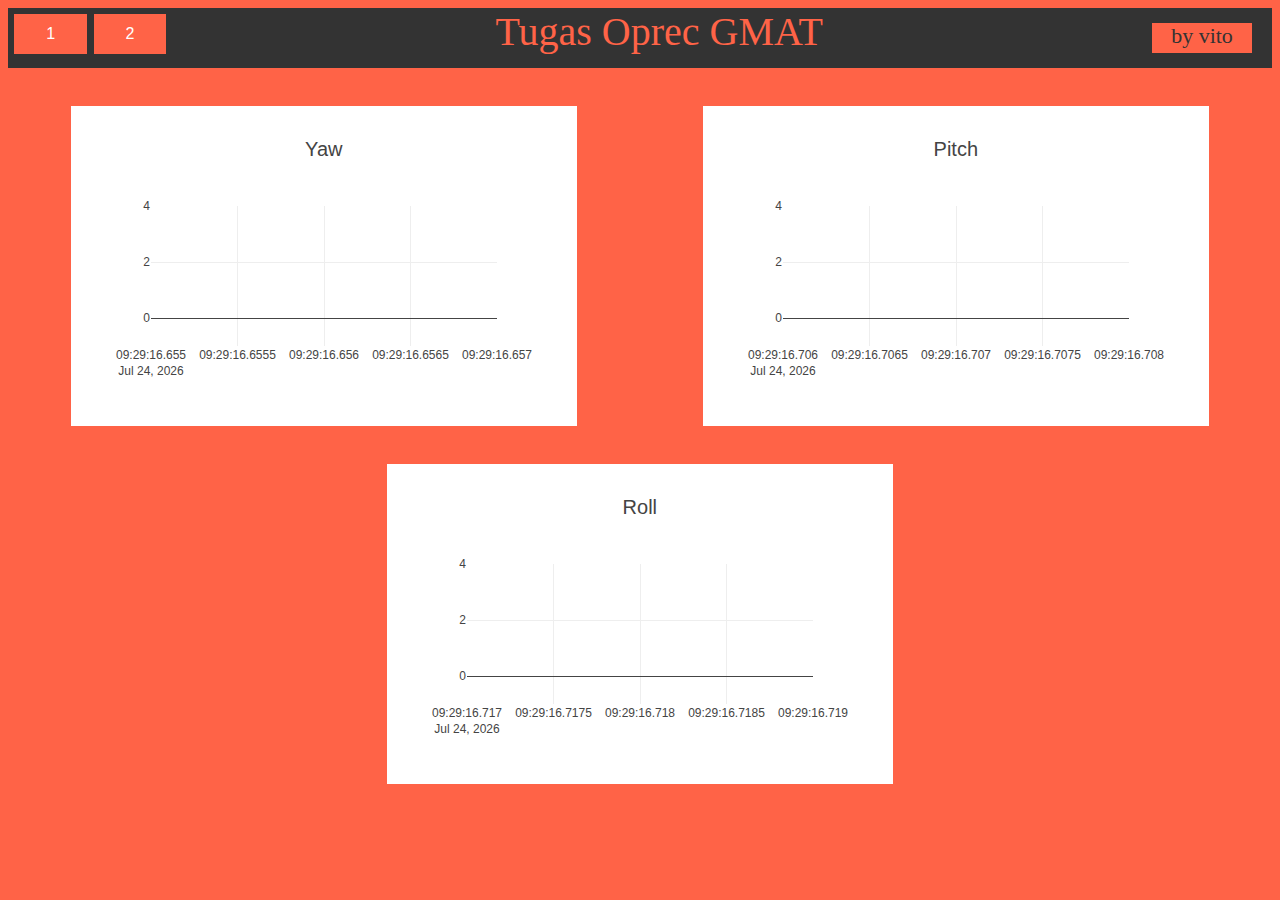
<file: index.html>
<!DOCTYPE html>
<html lang="en">
<head>
    <script src="https://cdn.plot.ly/plotly-2.6.3.min.js"></script>
    <script src="plotly.min.js"></script>
    <meta charset="UTF-8">
    <meta http-equiv="X-UA-Compatible" content="IE=edge">
    <meta name="viewport" content="width=device-width, initial-scale=1.0">
    <title>Oprec GMAT</title>
    <link rel="stylesheet" href="style.css">
</head>
<body>
  <div class="container">

    <div id="judul"> Tugas Oprec GMAT
      <div id="nama">by vito</div>
      <button class="button" onclick="myOnClickFn1()">1</button>
      <button class="button" onclick="myOnClickFn2()">2</button>
    </div>
    <div class="graphcontainer">
      <div id="yaw"></div>
      <div id="pitch"></div>
    </div>

    <div id="roll"></div>
  </div>
  
<script src="yawgraph.js"></script>
<script src="pitchgraph.js"></script>
<script src="rollgraph.js"></script>
<script src="button2.js"></script>
</body>
</html>
</file>
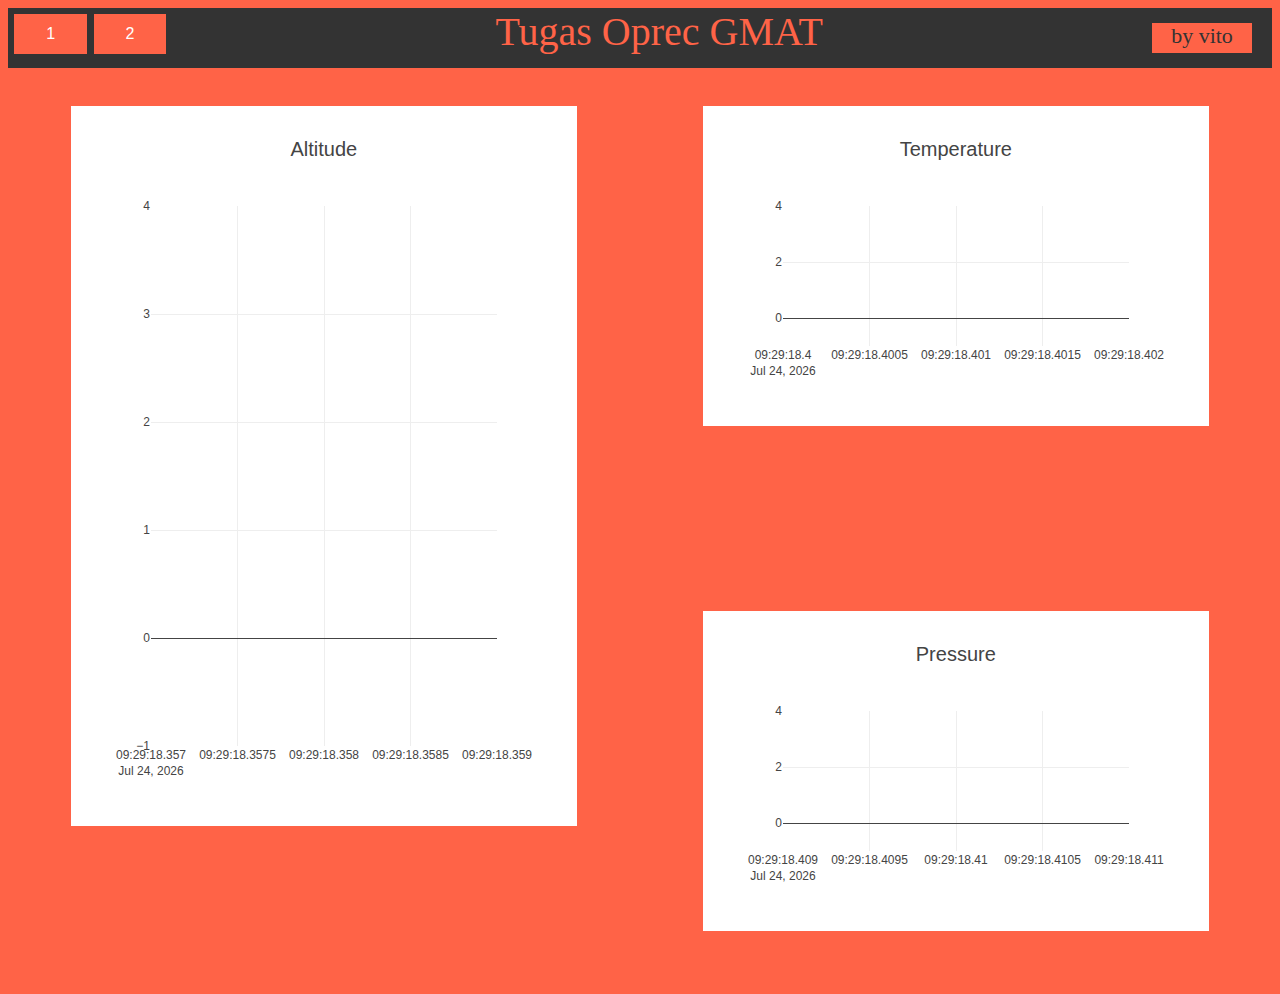
<file: index1.html>
<!DOCTYPE html>
<html lang="en">
<head>
    <script src="https://cdn.plot.ly/plotly-2.6.3.min.js"></script>
    <script src="plotly.min.js"></script>
    <meta charset="UTF-8">
    <meta http-equiv="X-UA-Compatible" content="IE=edge">
    <meta name="viewport" content="width=device-width, initial-scale=1.0">
    <title>Oprec GMAT</title>
    <link rel="stylesheet" href="style1.css">
</head>
<body>
  <div class="container">

    <div id="judul"> Tugas Oprec GMAT
      <div id="nama">by vito</div>
      <button class="button" onclick="myOnClickFn1()">1</button>
      <button class="button" onclick="myOnClickFn2()">2</button>
    </div>
    <div class="graphcontainer">
      <div id="altitude"></div>
      <div id="temperature"></div>
    </div>

    <div id="pressure"></div>
  </div>
  
<script src="altitudegraph.js"></script>
<script src="temperaturegraph.js"></script>
<script src="pressuregraph.js"></script>
<script src="button1.js"></script>
<script src="button2.js"></script>
</body>
</html>
</file>
<file: style.css>
.graphcontainer {
    display: flex;
    flex-direction: row;
}

#yaw {
    margin: 3% 5% 3% 5%;
    width: 40%;
    height: 320px;
}
#pitch {
    margin: 3% 5% 3% 5%;
    width: 40%;
    height: 320px;
}
#roll {
    margin-left: 30%;
    margin-bottom: 5%;
    width: 40%;
    height: 320px;
}
#judul {
    height: 60px;
    background-color: #333333;
    text-align: center;
    font-size: 40px;
    color: tomato
}

body {
    background-color: tomato;
}


#nama {
    width: 100px;
    height: 30px;
    margin: 15px 20px 0px 0px;
    float: right;
    background-color: tomato;
    font-size: 22px;
    text-align: center;
    color:#333333;
}

.button {
    float: left;
    margin-left: 0.5%;
    margin-top: 0.5%;
    background-color: tomato;
    border: none;
    color: white;
    padding: 11px 32px;
    text-align: center;
    text-decoration: none;
    font-size: 16px;
    transition-duration: 0.4s;
}

.button:hover {
    background-color:white;
    color: black;
}
</file>
<file: style1.css>
.graphcontainer {
    display: flex;
    flex-direction: row;
}

#altitude {
    margin: 3% 0% 3% 5%;
    width: 40%;
    height: 720px;
}
#temperature {
    margin: 3% 5% 3% 10%;
    width: 40%;
    height: 320px;
}
#pressure {
    margin-top: -20%;
    margin-left: 55%;
    margin-bottom: 5%;
    width: 40%;
    height: 320px;
}
#judul {
    height: 60px;
    background-color: #333333;
    text-align: center;
    font-size: 40px;
    color: tomato
}

body {
    background-color: tomato;
}


#nama {
    width: 100px;
    height: 30px;
    margin: 15px 20px 0px 0px;
    float: right;
    background-color: tomato;
    font-size: 22px;
    text-align: center;
    color:#333333;
}

.button {
    float: left;
    margin-left: 0.5%;
    margin-top: 0.5%;
    background-color: tomato;
    border: none;
    color: white;
    padding: 11px 32px;
    text-align: center;
    text-decoration: none;
    font-size: 16px;
    transition-duration: 0.4s;
}

.button:hover {
    background-color:white;
    color: black;
}
</file>
